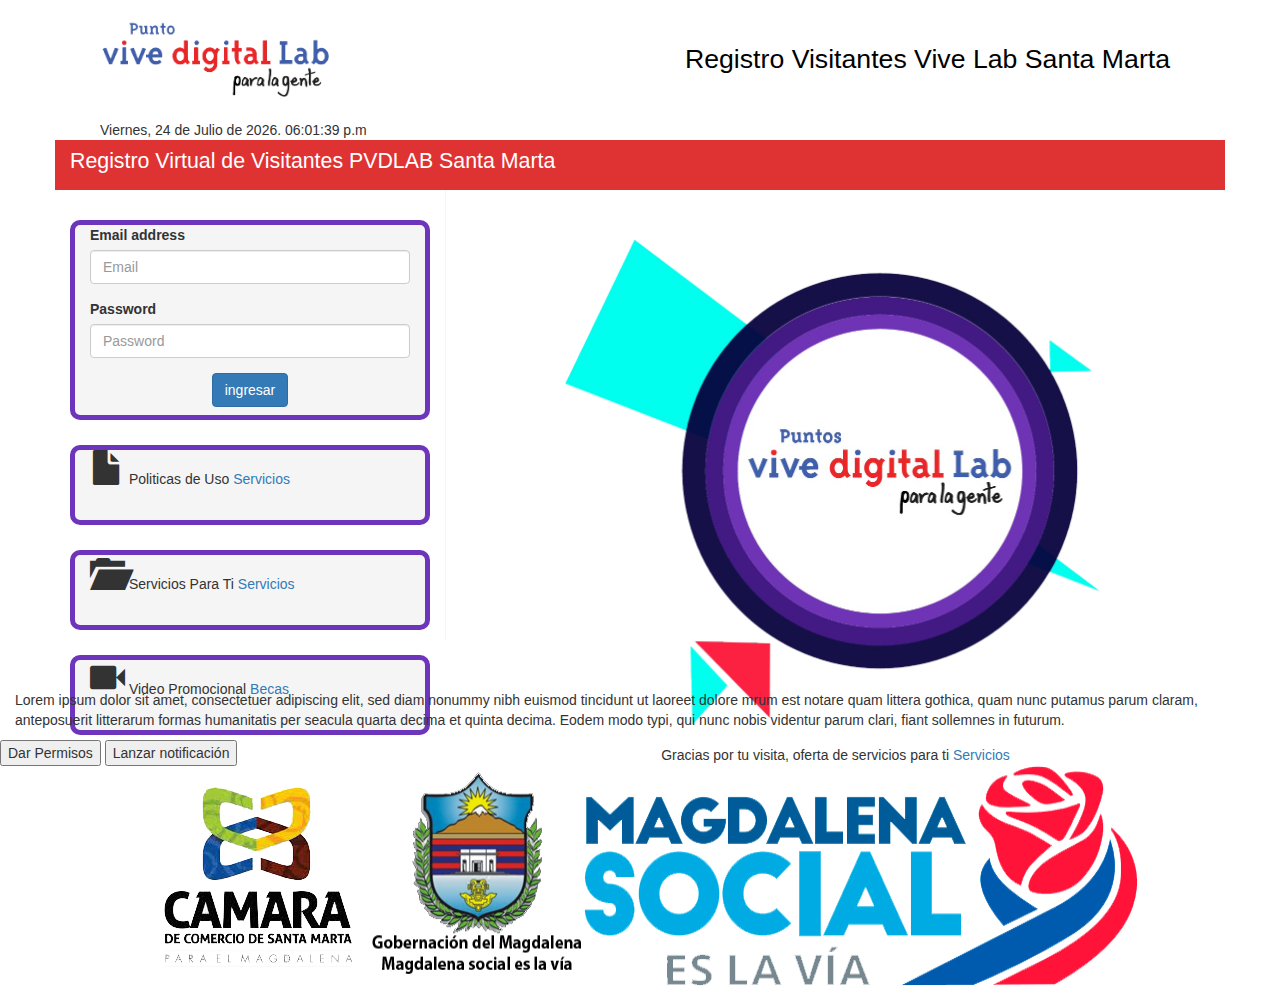
<file: index.html>
<!DOCTYPE html>
<html lang="en">
<head>
    <meta charset="UTF-8">
    <meta name="viewport" content="width=device-width, initial-scale=1.0">
    <meta http-equiv="X-UA-Compatible" content="ie=edge">
    <title>Sucursal Virtual VIVELAB Santa Marta</title>
    <link rel="stylesheet" href="https://maxcdn.bootstrapcdn.com/bootstrap/3.3.7/css/bootstrap.min.css" integrity="sha384-BVYiiSIFeK1dGmJRAkycuHAHRg32OmUcww7on3RYdg4Va+PmSTsz/K68vbdEjh4u" crossorigin="anonymous">
    <!--<link rel="stylesheet" href="assets/css/lib/bootstrap.min.css">-->
    <link rel="stylesheet" href="assets/scss/style.css">
    <script src="https://code.jquery.com/jquery-3.2.1.min.js"></script>
    <script src="assets/js/lib/bootstrap.min.js"></script>
    <script src="assets/js/hora.js"></script>
    
    </head>
</script>

<body onload="actualizaReloj()">
    <div class="container">
        <div class="row">
            <header class="col-md-12">
                <div class="col-md-6">
                    <img class="logo" src="assets/img/logo.png" alt="">
                    <span class="col-md-8" id="Fecha_Reloj"></span>
                </div>
                <div  class="col-md-6 container-titulo">
                    <span class="titulo">Registro Visitantes Vive Lab Santa Marta</span>
                </div>
                </header>
            <nav class="col-md-12" >Registro Virtual de Visitantes PVDLAB Santa Marta
            </nav>
            <div class="general">
                <aside class="col-md-4">
                    <div class="col-md-12 caja-login" >
                        
                        <form>
                            <div class="form-group">
                              <label for="exampleInputEmail1">Email address</label>
                              <input type="email" class="form-control" id="exampleInputEmail1" placeholder="Email">
                            </div>
                            <div class="form-group">
                              <label for="exampleInputPassword1">Password</label>
                              <input type="password" class="form-control" id="exampleInputPassword1" placeholder="Password">

                            </div>
                                <div class="btn-submit">
                                <button type="submit" class="btn btn-primary">ingresar</button>
                            </div>

                        </form>

                    </div>  
                    <!-- 
                    <div class="col-md-12 caja"  >
                        <span class="tam-icono glyphicon glyphicon-file" aria-hidden="true"></span>
                        Politicas de Uso<a href="http://www.pvdlabsantamarta.com/"> Servicios</a>
                    </div>
                     -->



                    <div class="col-md-12 caja"  >
                        <span class="tam-icono glyphicon glyphicon-file" aria-hidden="true"></span>
                        Politicas de Uso<a href="http://www.pvdlabsantamarta.com/"> Servicios</a>
                    </div>

                    <div class="col-md-12 caja" >
                        <span class="tam-icono glyphicon glyphicon-folder-open" aria-hidden="true"></span>
                        Servicios Para Ti<a href="http://www.pvdlabsantamarta.com/"> Servicios</a>
                    </div>

                    <div class="col-md-12 caja">
                        <span class="tam-icono glyphicon glyphicon-facetime-video" aria-hidden="true"></span>
                        Video Promocional<a href="https://www.youtube.com/watch?v=ZKm7GT7cXJE"> Becas</a>
                    </div>

                 </aside>
                <main class="col-md-8">
                    <img class="logo2" src="assets/img/logo2.png" alt=""><br></br>
                    Gracias por tu visita, oferta de servicios para ti<a href="http://www.pvdlabsantamarta.com/"> Servicios</a>
                </main>
                 
                    
            </div>
            

        </div>
        
        
        
    </div>
        <footer class="col-md-12">
                <p>Lorem ipsum dolor sit amet, consectetuer adipiscing elit,
                sed diam nonummy nibh euismod tincidunt ut laoreet dolore
                mrum est notare quam littera gothica,
                quam nunc putamus parum claram, anteposuerit litterarum formas
                humanitatis per seacula quarta decima et quinta decima. Eodem
                modo typi, qui nunc nobis videntur parum clari, fiant sollemnes
                in futurum.</p>
                
                
                
            </footer>
    <button id="buttonP">Dar Permisos</button>  
    <button id="buttonN">Lanzar notificación</button>  
    <!--toco colocarlo despues de que aparecieran los comandos de los button por que-->
    <!--de lo contrario no los reconoce-->
    <script src="assets/js/notifica.js"></script>
    
    <div class="social">
    <img class="logocamara" src="assets/img/logocamara.png" alt=""><br></br>
    <img class="logoescudogober" src="assets/img/logoescudogober.png" alt=""><br></br>
    <img class="logomagsocial" src="assets/img/logomagsocial.png" alt=""><br></br>
   </div>
   <!--
    <img class="logoMintic" src="assets/img/logoMintic.png" alt=""><br></br>
    <img class="logocamara" src="assets/img/logocamara.png" alt=""><br></br>
    <img class="logopresidencia" src="assets/img/logopresidencia.png" alt=""><br></br>
    
    -->
    
    <script src="assets/js/lib/prefixfree.min.js"></script>
</body>
</html>
</file>
<file: assets/scss/style.css>
.social {
  display: flex !important;
  flex-wrap: wrap !important;
  justify-content: center !important; }

.logo {
  width: 260px;
  float: righ;
  padding-top: 20px;
  margin-bottom: 20px; }

.titulo {
  color: #000000;
  font-size: 20pt;
  float: right;
  text-align: center; }

.container-titulo {
  padding: 40px; }

nav {
  background-color: #DF3333;
  height: 50px;
  color: white;
  font-size: 16pt;
  padding: 6px; }

aside {
  height: 500px; }

main {
  height: 450px;
  text-align: center;
  border-left: 1px solid #f5f5f5; }

.logo2 {
  width: 560px;
  padding-top: 50px; }

.caja-login {
  height: 200px;
  border: 5px solid #6d35bc;
  border-radius: 10px;
  margin-top: 30px;
  background-color: #f5f5f5; }

.caja {
  height: 80px;
  border: 5px solid #6d35bc;
  border-radius: 10px;
  margin-top: 25px;
  background-color: #f5f5f5; }

.btn-submit {
  text-align: center; }

.tam-icono {
  font-size: 26pt; }

/*# sourceMappingURL=style.css.map */
</file>
